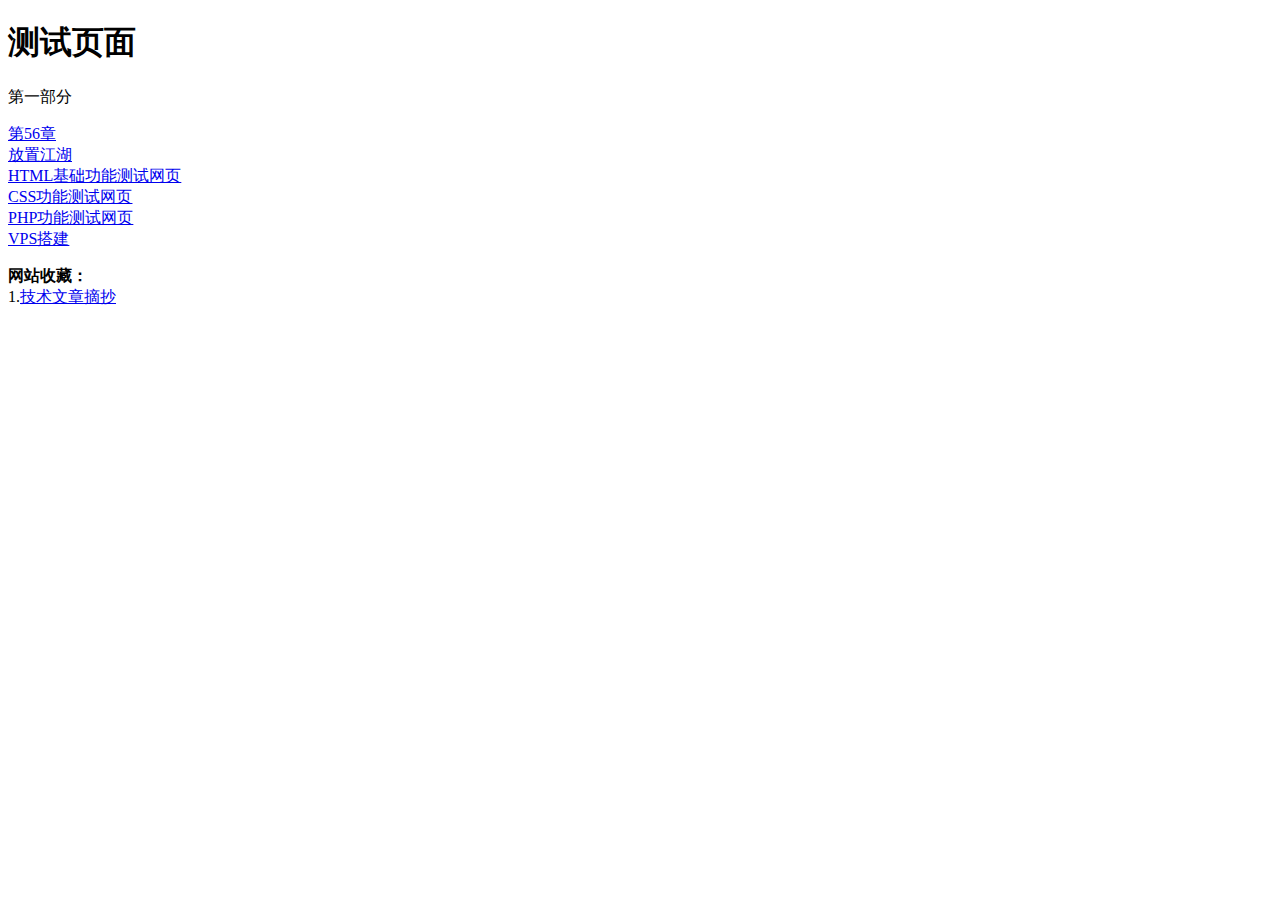
<file: index.html>
<!DOCTYPE html>
<html lang="en">
    <title>测试页面</title>
<head>
    <meta charset="UTF-8">
    <meta http-equiv="X-UA-Compatible" content="IE=edge">
    <meta name="viewport" content="width=device-width, initial-scale=1.0">
    <title>Document</title>
    <style>
        
    </style>
</head>
<body>
    <h1>测试页面</h1>
    <p>第一部分</p>
    <a href="files/chap56.html">第56章</a><br>
    <a href="files/jianghu.html">放置江湖</a><br>
    <a href="files/test.html">HTML基础功能测试网页</a><br>
    <a href="files/css-study.html">CSS功能测试网页</a><br>
    <a href="files/php-study.html">PHP功能测试网页</a><br>
    <a href="files/vps.html">VPS搭建</a><br>
    <p class="fontbold"><b>网站收藏：</b><br>
        1.<a href="http://learn.lianglianglee.com/">技术文章摘抄</a>
    </p>
</body>
</html>
</file>
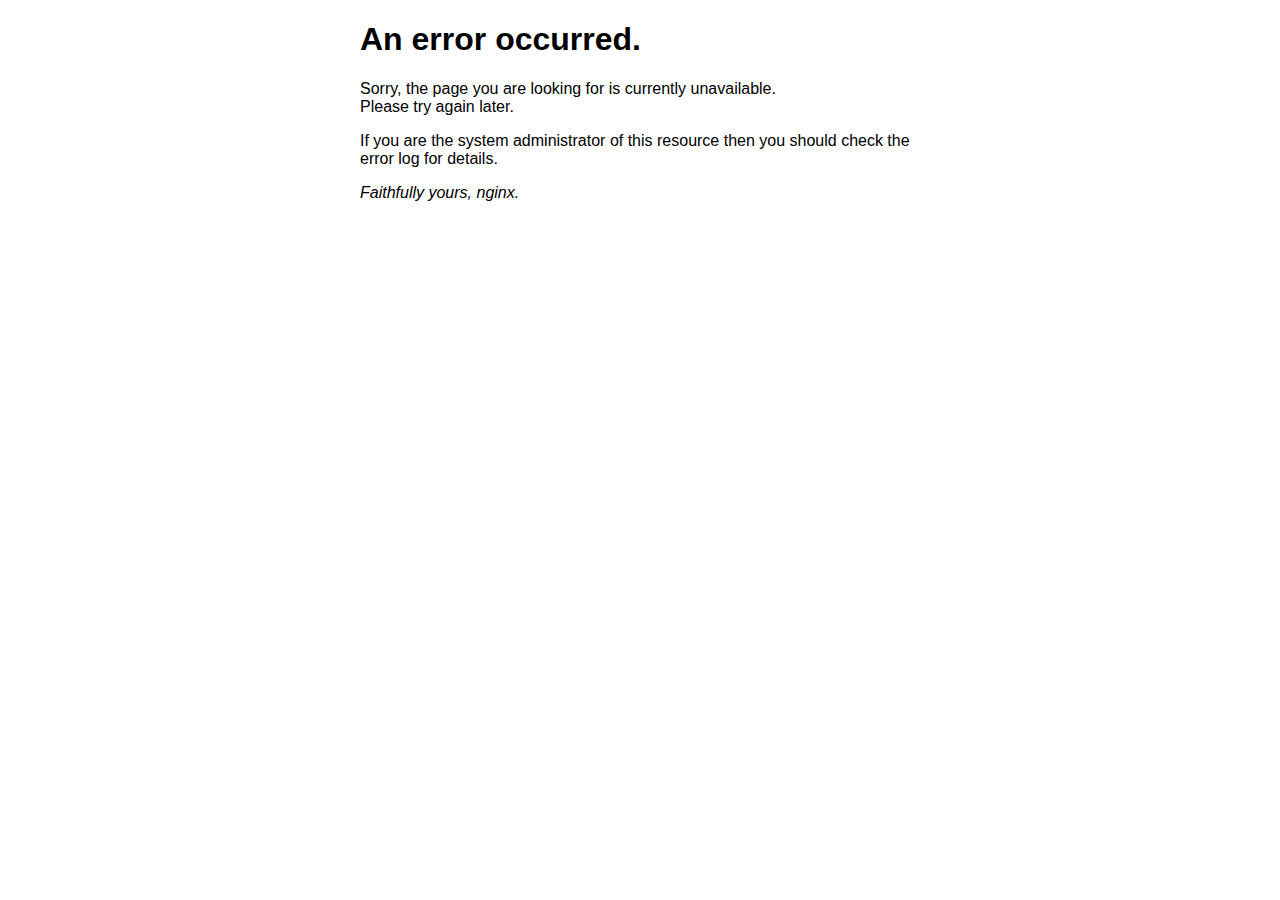
<file: 50x.html>
<!DOCTYPE html>
<html>
<head>
<title>Error</title>
<style>
html { color-scheme: light dark; }
body { width: 35em; margin: 0 auto;
font-family: Tahoma, Verdana, Arial, sans-serif; }
</style>
</head>
<body>
<h1>An error occurred.</h1>
<p>Sorry, the page you are looking for is currently unavailable.<br/>
Please try again later.</p>
<p>If you are the system administrator of this resource then you should check
the error log for details.</p>
<p><em>Faithfully yours, nginx.</em></p>
</body>
</html>
</file>
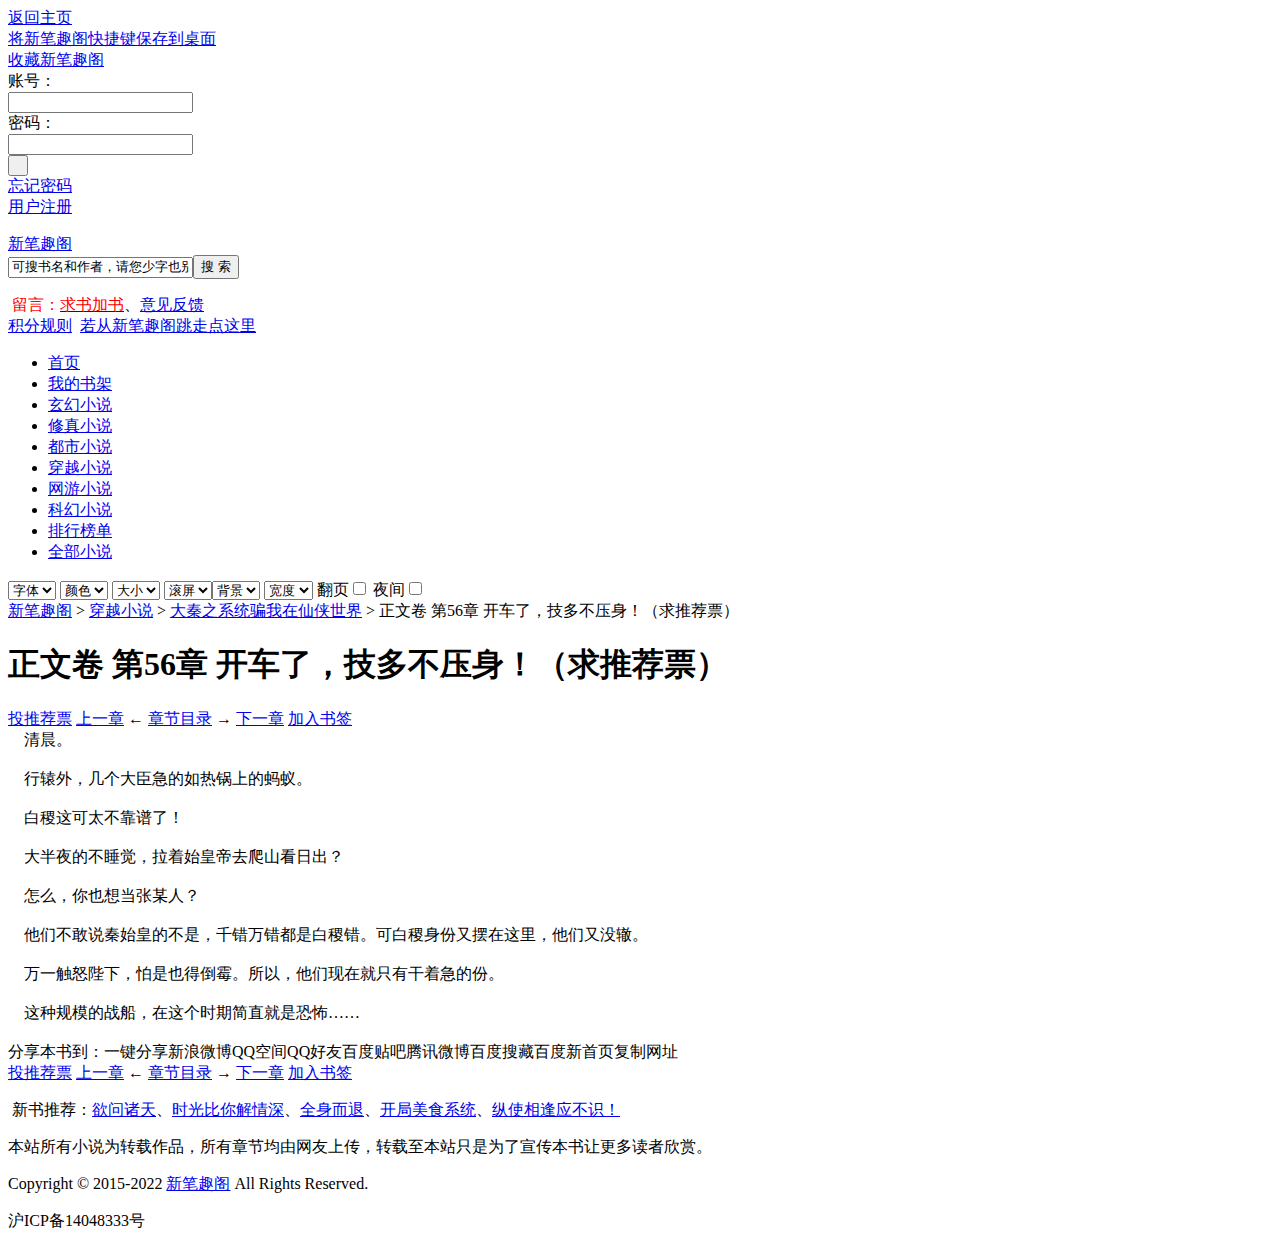
<file: files/chap56.html>
<html xmlns="http://www.w3.org/1999/xhtml"><head>
<meta http-equiv="Cache-Control" content="no-siteapp">
<meta http-equiv="Cache-Control" content="no-transform">
<meta http-equiv="Content-Type" content="text/html; charset=utf-8">
<title>大秦之系统骗我在仙侠世界_正文卷 第56章 开车了，技多不压身！（求推荐票）_穿越小说_新笔趣阁</title>
<meta name="keywords" content="大秦之系统骗我在仙侠世界,正文卷 第56章 开车了，技多不压身！（求推荐票）">
<meta name="description" content="新笔趣阁提供了爆更小熊猫创作的穿越小说《大秦之系统骗我在仙侠世界》干净清爽无错字的文字章节：正文卷 第56章 开车了，技多不压身！（求推荐票）在线阅读。">
<link rel="stylesheet" type="text/css" href="https://www.xbiquge.la/images/biquge.css">

<script type="text/javascript" src="https://www.xbiquge.la/images/bqg.js"></script>

<script type="text/javascript">
<!--
var preview_page = "27145502.html";
var next_page = "27145504.html";
var index_page = "index.html";
var article_id = "68528";
var chapter_id = "27145503";
function jumpPage() {
  var event = document.all ? window.event : arguments[0];
  if (event.keyCode == 37) document.location = preview_page;
  if (event.keyCode == 39) document.location = next_page;
  if (event.keyCode == 13) document.location = index_page;
}
document.onkeydown=jumpPage;
-->
</script>
<a href="#" onClick="javascript:history.back(-1);">返回主页</a>


    <div id="wrapper">
        <script>login();</script><div class="ywtop"><div class="ywtop_con"><div class="ywtop_sethome"><a href="/zhuomian.php">将新笔趣阁快捷键保存到桌面</a></div>
		<div class="ywtop_addfavorite"><a href="#" onclick="javascript:window.external.addFavorite('https://www.xbiquge.la','新笔趣阁_书友最值得收藏的网络小说阅读网')">收藏新笔趣阁</a></div>
<div class="nri"><form name="frmlogin" id="frmlogin" method="post" action="/login.php?jumpurl=https://www.xbiquge.la/68/68528/27145503.html"><div class="cc"><div class="txt">账号：</div><div class="inp"><input type="text" name="LoginForm[username]" id="username"></div></div><div class="cc"><div class="txt">密码：</div><div class="inp"><input type="password" name="LoginForm[password]" id="password"></div></div><div class="frii"><input type="submit" class="int" value=" "></div><div class="ccc"><div class="txtt"><a href="/getpass.php">忘记密码</a></div><div class="txtt"><a href="/register.php">用户注册</a></div></div></form></div></div></div>
        <div class="header">
            <div class="header_logo">
                <a href="https://www.xbiquge.la">新笔趣阁</a>
            </div>
            <script>bqg_panel();</script><div class="header_search"><form name="form" action="/modules/article/waps.php" method="post" id="sform"><input type="text" value="可搜书名和作者，请您少字也别输错字。" name="searchkey" class="search" id="wd" baidusug="2" autocomplete="off"><button id="sss" type="submit"> 搜 索 </button></form></div>
<div class="userpanel">&nbsp;<font color="red">留言：</font><a rel="nofllow" href="/newmessage.php?tosys=1"><font color="red">求书加书</font></a>、<a rel="nofllow" href="/newmessage.php?tosys=1">意见反馈</a><br><a target="_blank" rel="nofllow" href="/jifen.html">积分规则</a>&nbsp;&nbsp;<a target="_blank" rel="nofllow" href="/dns.html">若从新笔趣阁跳走点这里</a></div>

        </div>
        <div class="nav">
            <ul>
                <li><a href="https://xbiquge.la/">首页</a></li>
                <li><a href="/modules/article/bookcase.php">我的书架</a></li>
                <li><a href="/xuanhuanxiaoshuo/">玄幻小说</a></li>
                <li><a href="/xiuzhenxiaoshuo/">修真小说</a></li>
                <li><a href="/dushixiaoshuo/">都市小说</a></li>
                <li><a href="/chuanyuexiaoshuo/">穿越小说</a></li>
                <li><a href="/wangyouxiaoshuo/">网游小说</a></li>
                <li><a href="/kehuanxiaoshuo/">科幻小说</a></li>
                <li><a href="/paihangbang/">排行榜单</a></li>
                <li><a href="/xiaoshuodaquan/">全部小说</a></li>
            </ul>
        </div>
        
        <div class="content_read">
            <div class="box_con">
                <div class="con_top">
                    <script>textselect();</script><div id="page_set">
<select onchange="javascript:setFont(this.options[this.selectedIndex].value);" id="bcolor" name="bcolor"><option value="宋体">字体</option><option value="方正启体简体">默认</option><option value="黑体">黑体</option><option value="楷体_GB2312">楷体</option><option value="微软雅黑">雅黑</option><option value="方正启体简体">启体</option><option value="宋体">宋体</option></select>
<select onchange="javascript:setColor(this.options[this.selectedIndex].value);" id="bcolor" name="bcolor"><option value="#000">颜色</option><option value="#000">默认</option><option value="#9370DB">暗紫</option><option value="#2E8B57">藻绿</option><option value="#2F4F4F">深灰</option><option value="#778899">青灰</option><option value="#800000">栗色</option><option value="#6A5ACD">青蓝</option><option value="#BC8F8F">玫褐</option><option value="#F4A460">黄褐</option><option value="#F5F5DC">米色</option><option value="#F5F5F5">雾白</option></select>
<select onchange="javascript:setSize(this.options[this.selectedIndex].value);" id="bcolor" name="bcolor"><option value="#E9FAFF">大小</option><option value="19pt">默认</option><option value="10pt">10pt</option><option value="12pt">12pt</option><option value="14pt">14pt</option><option value="16pt">16pt</option><option value="18pt">18pt</option><option value="20pt">20pt</option><option value="22pt">22pt</option><option value="25pt">25pt</option><option value="30pt">30pt</option></select>
<select name="scrollspeed" id="scrollspeed" onchange="javascript:setSpeed(this.options[this.selectedIndex].value);"><option value="5">滚屏</option><option value="1">最慢</option><option value="2">慢2</option><option value="3">慢3</option><option value="4">中4</option><option value="5">中5</option><option value="6">中6</option><option value="7">快7</option><option value="8">快8</option><option value="9">快9</option><option value="10">最快</option></select><select onchange="javascript:setBGColor(this.options[this.selectedIndex].value);" id="bcolor" name="bcolor"><option value="#E9FAFF" style="background-color: #E9FAFF;">背景</option><option value="#E9FAFF" style="background-color: #E9FAFF;">默认</option><option value="#FFFFFF" style="background-color: #FFFFFF;">白雪</option><option value="#000000" style="background-color: #000000;color:#FFFFFF;">漆黑</option><option value="#FFFFED" style="background-color: #FFFFED;">明黄</option><option value="#EEFAEE" style="background-color: #EEFAEE;">淡绿</option><option value="#CCE8CF" style="background-color: #CCE8CF;">草绿</option><option value="#FCEFFF" style="background-color: #FCEFFF;">红粉</option><option value="#EFEFEF" style="background-color: #EFEFEF;">深灰</option><option value="#F5F5DC" style="background-color: #F5F5DC;">米色</option><option value="#D2B48C" style="background-color: #D2B48C;">茶色</option><option value="#C0C0C0" style="background-color: #E7F4FE;">银色</option></select>
<select onchange="javascript:setWidth(this.options[this.selectedIndex].value);" id="bcolor" name="bcolor"><option value="95%">宽度</option><option value="95%">默认</option><option value="85%">85%</option><option value="76%">75%</option><option value="67%">65%</option><option value="53%">50%</option><option value="41%">40%</option></select>
翻页<input type="checkbox" name="autopage" id="autopage" onchange="javascript:setAutopage();" value="">&nbsp;夜间<input type="checkbox" name="night" id="night" onchange="javascript:setNight();" value=""></div>

                    <a href="/">新笔趣阁</a> &gt; <a href="/fenlei/4_1.html">穿越小说</a> &gt; <a href="https://www.xbiquge.la/68/68528/">大秦之系统骗我在仙侠世界</a> &gt; 正文卷 第56章 开车了，技多不压身！（求推荐票）                </div>
                <div class="bookname">
                    <h1>正文卷 第56章 开车了，技多不压身！（求推荐票）</h1>
                    <div class="bottem1">
                        <a href="javascript:;" onclick="showpop_vote(68528);">投推荐票</a> <a href="/68/68528/27145502.html">上一章</a> ← <a href="https://www.xbiquge.la/68/68528/">章节目录</a> → <a href="/68/68528/27145504.html">下一章</a> <a href="javascript:;" onclick="showpop_addmark(68528,27145503);">加入书签</a>
                    </div>
                </div>
                <div id="content">&nbsp;&nbsp;&nbsp;&nbsp;清晨。
<br>
<br>&nbsp;&nbsp;&nbsp;&nbsp;行辕外，几个大臣急的如热锅上的蚂蚁。
<br>
<br>&nbsp;&nbsp;&nbsp;&nbsp;白稷这可太不靠谱了！
<br>
<br>&nbsp;&nbsp;&nbsp;&nbsp;大半夜的不睡觉，拉着始皇帝去爬山看日出？
<br>
<br>&nbsp;&nbsp;&nbsp;&nbsp;怎么，你也想当张某人？
<br>
<br>&nbsp;&nbsp;&nbsp;&nbsp;他们不敢说秦始皇的不是，千错万错都是白稷错。可白稷身份又摆在这里，他们又没辙。
<br>
<br>&nbsp;&nbsp;&nbsp;&nbsp;万一触怒陛下，怕是也得倒霉。所以，他们现在就只有干着急的份。
<br>
<br>&nbsp;&nbsp;&nbsp;&nbsp;这种规模的战船，在这个时期简直就是恐怖……<br><br></div>
                <script>read3();</script><script>bdshare();</script><div id="bdshare" class="bdshare_t bds_tools get-codes-bdshare"><span class="bds_more">分享本书到：</span><a class="bds_mshare">一键分享</a><a class="bds_tsina">新浪微博</a><a class="bds_qzone">QQ空间</a><a class="bds_sqq">QQ好友</a><a class="bds_tieba">百度贴吧</a><a class="bds_tqq">腾讯微博</a><a class="bds_baidu">百度搜藏</a><a class="bds_bdhome">百度新首页</a><a class="bds_copy">复制网址</a></div>

                <div class="bottem2">
                    <a href="javascript:;" onclick="showpop_vote(68528);">投推荐票</a> <a href="/68/68528/27145502.html">上一章</a> ← <a href="https://www.xbiquge.la/68/68528/">章节目录</a> → <a href="/68/68528/27145504.html">下一章</a> <a href="javascript:;" onclick="showpop_addmark(68528,27145503);">加入书签</a>
                </div>
                <script>read4();</script><p align="center">

<p></p>

                <div id="hm_t_54219"></div>
            </div>
        </div>
        <div class="footer">
                     <div class="footer_link">&nbsp;新书推荐：<a href="/93/93820/" target="_blank">欲问诸天</a>、<a href="/93/93819/" target="_blank">时光比你解情深</a>、<a href="/93/93818/" target="_blank">全身而退</a>、<a href="/93/93817/" target="_blank">开局美食系统</a>、<a href="/93/93816/" target="_blank">纵使相逢应不识！</a></div>
            <div class="footer_cont">
                <script>footer();right();dl();</script><p>本站所有小说为转载作品，所有章节均由网友上传，转载至本站只是为了宣传本书让更多读者欣赏。</p>
<p>Copyright © 2015-2022 <a href="https://www.xbiquge.la/">新笔趣阁</a> All Rights Reserved.</p>
<p>沪ICP备14048333号</p>


</body></html>
</file>
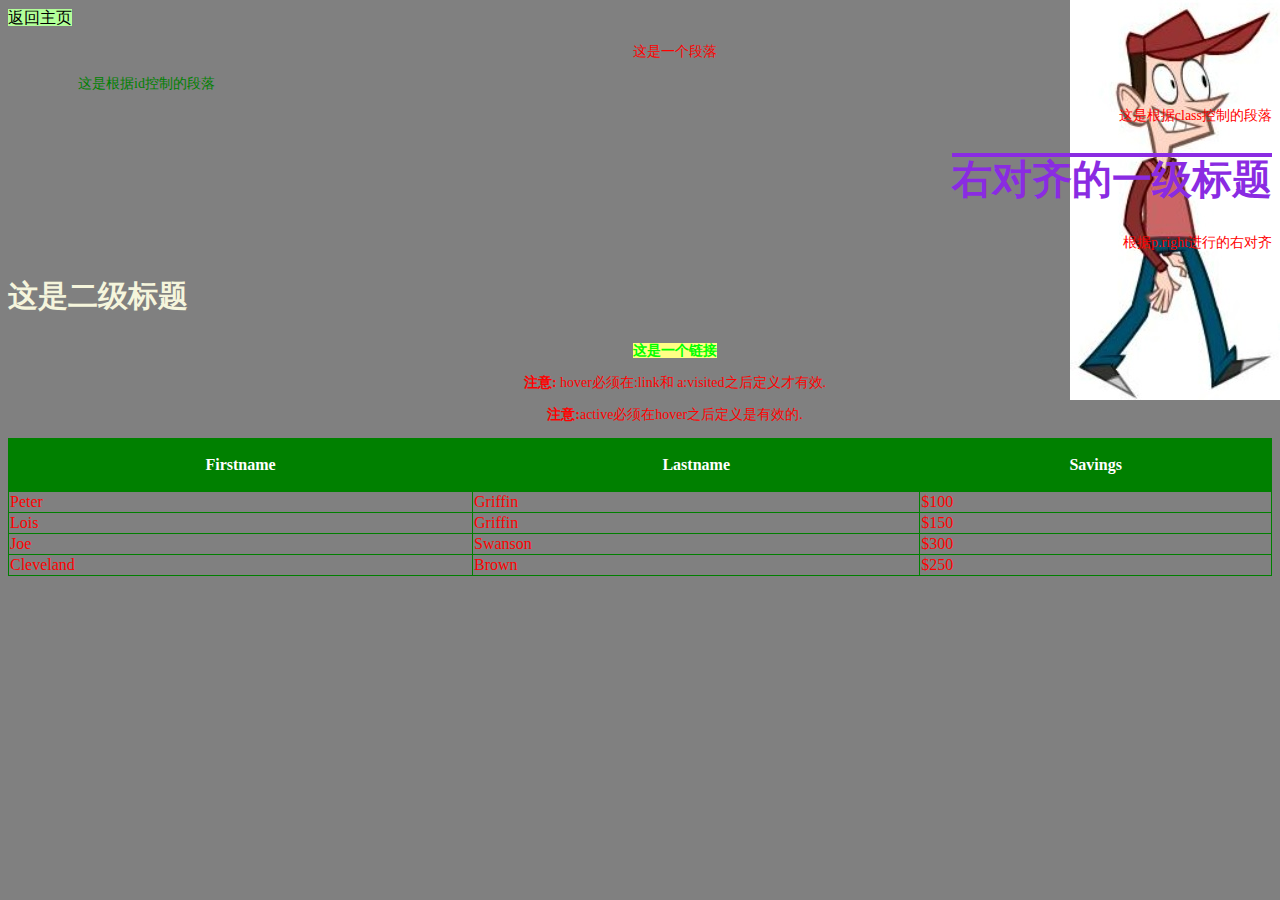
<file: files/css-study.html>
<!DOCTYPE html>
<html lang="en">
<head>
    <meta charset="UTF-8">
    <meta http-equiv="X-UA-Compatible" content="IE=edge">
    <meta name="viewport" content="width=device-width, initial-scale=1.0">
    <title>CSS Study</title>
    <link rel="stylesheet" href="mystyle.css">
    <style>
        /*这是个注释*/        
        p {
            color:red;
            /*这是另一个注释*/
            text-align: center;
        }
        #para1
        {
            text-align:left;
            color:green;
        } 
        .right {text-align:right;}
        p.right {text-align: right;}
    </style>
</head>
<body>
    <!--comment-->
    <a href="#" onClick="javascript:history.back(-1);">返回主页</a>
    <p>这是一个段落</p>
    <p id="para1">这是根据id控制的段落</p>
    <p class="right">这是根据class控制的段落</p>
    <h1 class="right">右对齐的一级标题</h1>
    <p class="right">根据p.right进行的右对齐</p>
    <h2>这是二级标题</h2>
    <p><b><a href="" target="_blank">这是一个链接</a></b></p>
    <p><b>注意:</b> hover必须在:link和 a:visited之后定义才有效.</p>
    <p><b>注意:</b>active必须在hover之后定义是有效的.</p>
    <table>
        <tr>
        <th>Firstname</th>
        <th>Lastname</th>
        <th>Savings</th>
        </tr>
        <tr>
        <td>Peter</td>
        <td>Griffin</td>
        <td>$100</td>
        </tr>
        <tr>
        <td>Lois</td>
        <td>Griffin</td>
        <td>$150</td>
        </tr>
        <tr>
        <td>Joe</td>
        <td>Swanson</td>
        <td>$300</td>
        </tr>
        <tr>
        <td>Cleveland</td>
        <td>Brown</td>
        <td>$250</td>
        </tr>
        </table>
</body>
</html>
</file>
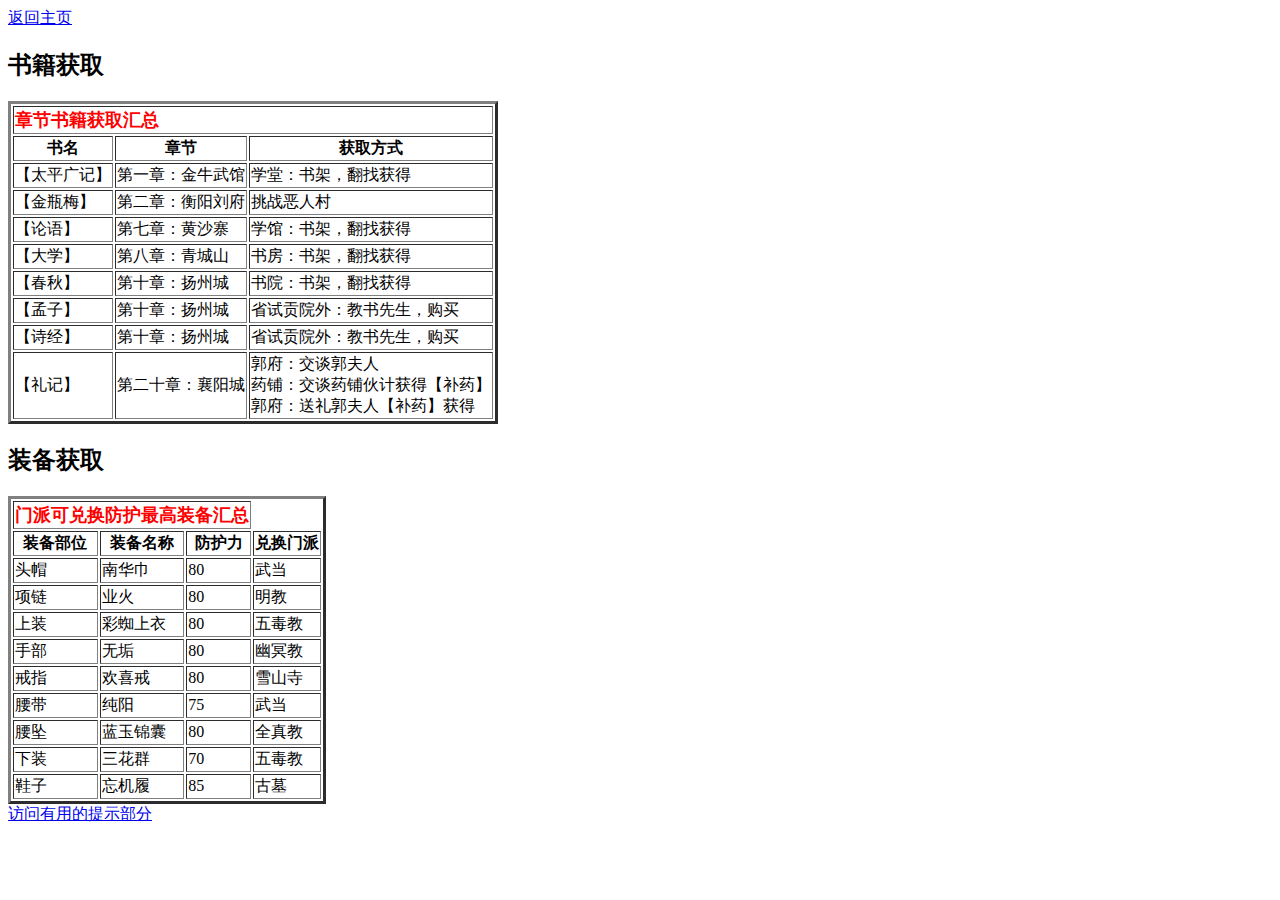
<file: files/jianghu.html>
<!DOCTYPE html>
<html lang="en">

<head>
    <meta charset="UTF-8">
    <meta http-equiv="X-UA-Compatible" content="IE=edge">
    <meta name="viewport" content="width=device-width, initial-scale=1.0">
    <title>Document</title>
</head>

<body>
    <a href="../index.html">返回主页</a>
    <h2><span id="书籍获取"></span><span class="mw-headline" id="getBooks">书籍获取</span></h2>
    <table class="books" style="text-align:left; vertical-align:middle;" border="3">
        <tbody>
            <tr style="font-weight:bold;">
                <td colspan="3" style="font-size:18px; color:#fe0000; text-align:left">章节书籍获取汇总
                </td>
            </tr>
            <tr style="text-align:center; ">
                <th>书名</th>
                <th>章节</th>
                <th>获取方式</th>
            </tr>
            <tr>
                <td>【太平广记】</td>
                <td>第一章：金牛武馆</td>
                <td>学堂：书架，翻找获得</td>
            </tr>
            <tr>
                <td>【金瓶梅】
                </td>
                <td>第二章：衡阳刘府
                </td>
                <td>挑战恶人村</td>
            </tr>
            <tr>
                <td>【论语】</td>
                <td>第七章：黄沙寨</td>
                <td>学馆：书架，翻找获得</td>
            </tr>
            <tr>
                <td>【大学】</td>
                <td>第八章：青城山</td>
                <td>书房：书架，翻找获得</td>
            </tr>
            <tr>
                <td>【春秋】</td>
                <td>第十章：扬州城</td>
                <td>书院：书架，翻找获得</td>
            </tr>
            <tr>
                <td>【孟子】</td>
                <td>第十章：扬州城</td>
                <td>省试贡院外：教书先生，购买</td>
            </tr>
            <tr>
                <td>【诗经】</td>
                <td>第十章：扬州城</td>
                <td>省试贡院外：教书先生，购买</td>
            </tr>
            <tr>
                <td>【礼记】</td>
                <td>第二十章：襄阳城</td>
                <td>郭府：交谈郭夫人<br>药铺：交谈药铺伙计获得【补药】<br>郭府：送礼郭夫人【补药】获得</td>
            </tr>
        </tbody>
    </table>

    <h2><span id="装备获取"></span><span class="mw-headline" id="getEquips">装备获取</span></h2>
    <table class="books" style="text-align:left; vertical-align:middle;" border="3">
        <tbody>
            <tr style="font-weight:bold;">
                <td colspan="3" style="font-size:18px; color:#fe0000; text-align:left">门派可兑换防护最高装备汇总
                </td>
            </tr>
            <tr style="text-align:center; ">
                <th>装备部位</th>
                <th>装备名称</th>
                <th>防护力</th>
                <th>兑换门派</th>
            </tr>
            <tr>
                <td>头帽</td>
                <td>南华巾</td>
                <td>80</td>
                <td>武当</td>
            </tr>
            <tr>
                <td>项链</td>
                <td>业火</td>
                <td>80</td>
                <td>明教</td>
            </tr>
            <tr>
                <td>上装</td>
                <td>彩蜘上衣</td>
                <td>80</td>
                <td>五毒教</td>
            </tr>
            <tr>
                <td>手部</td>
                <td>无垢</td>
                <td>80</td>
                <td>幽冥教</td>
            </tr>
            <tr>
                <td>戒指</td>
                <td>欢喜戒</td>
                <td>80</td>
                <td>雪山寺</td>
            </tr>
            <tr>
                <td>腰带</td>
                <td>纯阳</td>
                <td>75</td>
                <td>武当</td>
            </tr>
            <tr>
                <td>腰坠</td>
                <td>蓝玉锦囊</td>
                <td>80</td>
                <td>全真教</td>
            </tr>
            <tr>
                <td>下装</td>
                <td>三花群</td>
                <td>70</td>
                <td>五毒教</td>
            </tr>
            <tr>
                <td>鞋子</td>
                <td>忘机履</td>
                <td>85</td>
                <td>古墓</td>
            </tr>
        </tbody>
    </table>
    <a href="test.html#tips">访问有用的提示部分</a>
</body>

</html>
</file>
<file: files/mystyle.css>
body {
    background-color:gray; 
    background-image: url('../images/frame1.jpg');
    background-repeat: no-repeat;
    background-position: right top;
}
/* 相同元素的多个设置，后面的会覆盖前面设置的相同属性，不同属性的则会继承 */
body {font-size:100%;}
h1 {font-size:2.5em;}
h2 {font-size:1.875em;}
p {font-size:0.875em;}
hr {color:sienna;}
body {color: red;}
p {margin-left:20px; text-indent: 50px; font-family: 'Times New Roman', Times, serif;}
p.uppercase {text-transform:uppercase;}
p.lowercase {text-transform:lowercase;}
p.capitalize {text-transform:capitalize;}
p.normal {font-style:normal;}
p.italic {font-style:italic;}
p.oblique {font-style:oblique;}
h1 {color: aqua; text-decoration: overline; font-size: 20px;}
h1 {font-size: 40px; color: blueviolet;}
h2 {color: beige;}
a:link {color:#000000;}      /* 未访问链接*/
a:visited {color:#00FF00;}  /* 已访问链接 */
a:hover {color:#FF00FF;}  /* 鼠标移动到链接上 */
a:active {color:#0000FF;}  /* 鼠标点击时 */
a:link {text-decoration:none;}
a:visited {text-decoration:none;}
a:hover {text-decoration:underline;}
a:active {text-decoration:underline;}
a:link {background-color:#B2FF99;}    /* 未访问链接 */
a:visited {background-color:#FFFF85;} /* 已访问链接 */
a:hover {background-color:#FF704D;}   /* 鼠标移动到链接上 */
a:active {background-color:#FF704D;}  /* 鼠标点击时 */
ul.a {list-style-type: circle;}
ul.b {list-style-type: square;} 
ol.c {list-style-type: upper-roman;}
ol.d {list-style-type: lower-alpha;}
ul
{
    list-style-image: url('sqpurple.gif');
}
ul
{
    list-style-type: none;
    padding: 0px;
    margin: 0px;
}
ul li
{
    background-image: url(sqpurple.gif);
    background-repeat: no-repeat;
    background-position: 0px 5px; 
    padding-left: 14px; 
}
table
{
    border-collapse:collapse;
}
table, th, td
{
    border: 1px solid green;
}
table 
{
    width:100%;
}
th
{
    height:50px;
}
th
{
    background-color:green;
    color:white;
}
</file>
